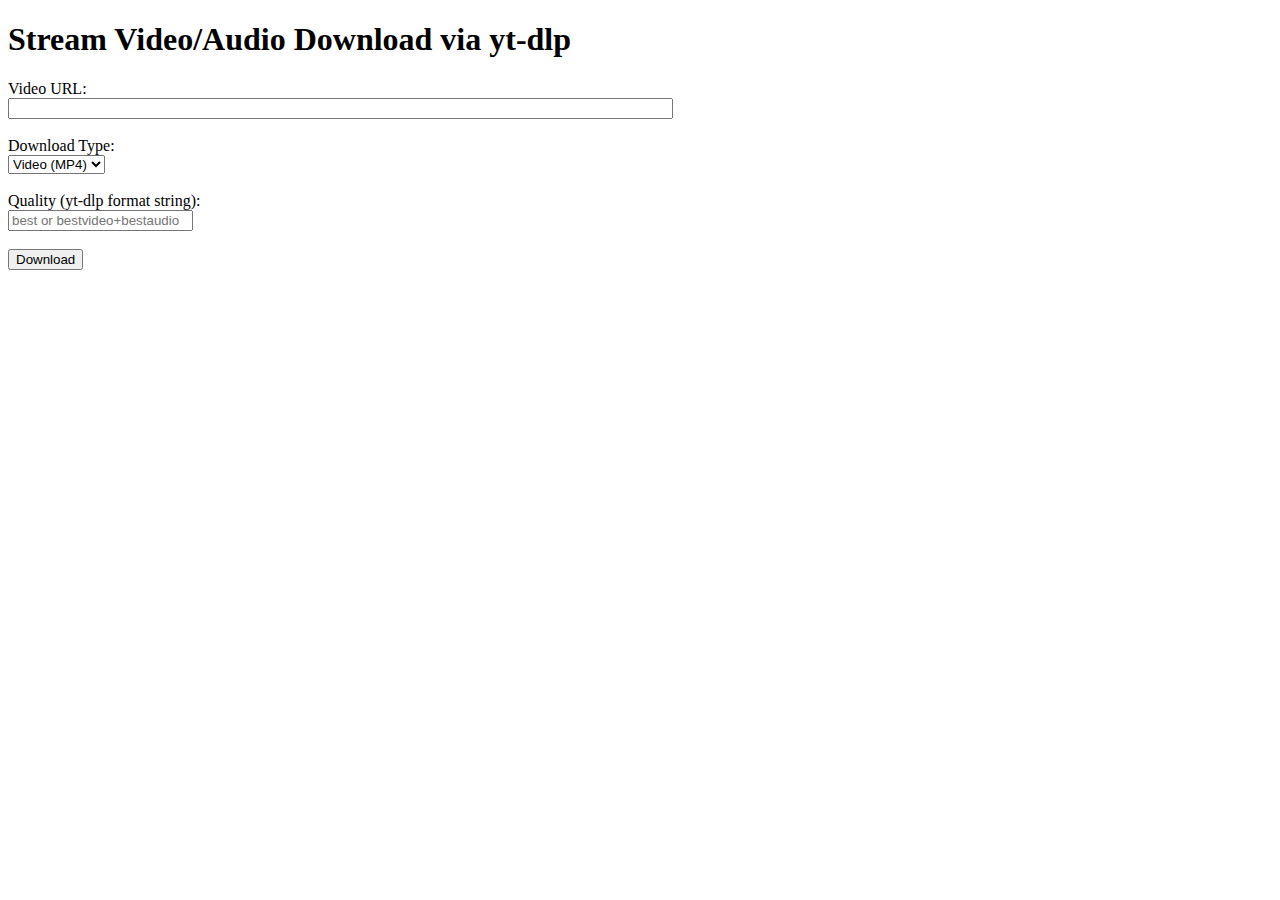
<file: api/templates/index.html>
<!DOCTYPE html>
<html lang="en">
<head>
  <meta charset="UTF-8">
  <title>yt-dlp Stream Downloader</title>
</head>
<body>
  <h1>Stream Video/Audio Download via yt-dlp</h1>

  <form id="download-form">
    <label>Video URL:</label><br>
    <input type="text" id="url" required size="80"><br><br>

    <label>Download Type:</label><br>
    <select id="format">
      <option value="video">Video (MP4)</option>
      <option value="audio">Audio (MP3)</option>
    </select><br><br>

    <label>Quality (yt-dlp format string):</label><br>
    <input type="text" id="quality" placeholder="best or bestvideo+bestaudio"><br><br>

    <button type="submit">Download</button>
  </form>

  <script>
    document.getElementById('download-form').addEventListener('submit', async function(e) {
      e.preventDefault();

      const url = document.getElementById('url').value;
      const format = document.getElementById('format').value;
      const quality = document.getElementById('quality').value || 'best';

      const res = await fetch('/download', {
        method: 'POST',
        headers: { 'Content-Type': 'application/json' },
        body: JSON.stringify({ url, format, quality })
      });

      if (!res.ok) {
        const err = await res.json();
        alert("Download error: " + (err.error || "Unknown error"));
        return;
      }

      const blob = await res.blob();
      const a = document.createElement('a');
      const urlObject = window.URL.createObjectURL(blob);
      a.href = urlObject;

      const ext = format === 'audio' ? 'mp3' : 'mp4';
      a.download = `downloaded.${ext}`;
      a.click();
      window.URL.revokeObjectURL(urlObject);
    });
  </script>
</body>
</html>
</file>
